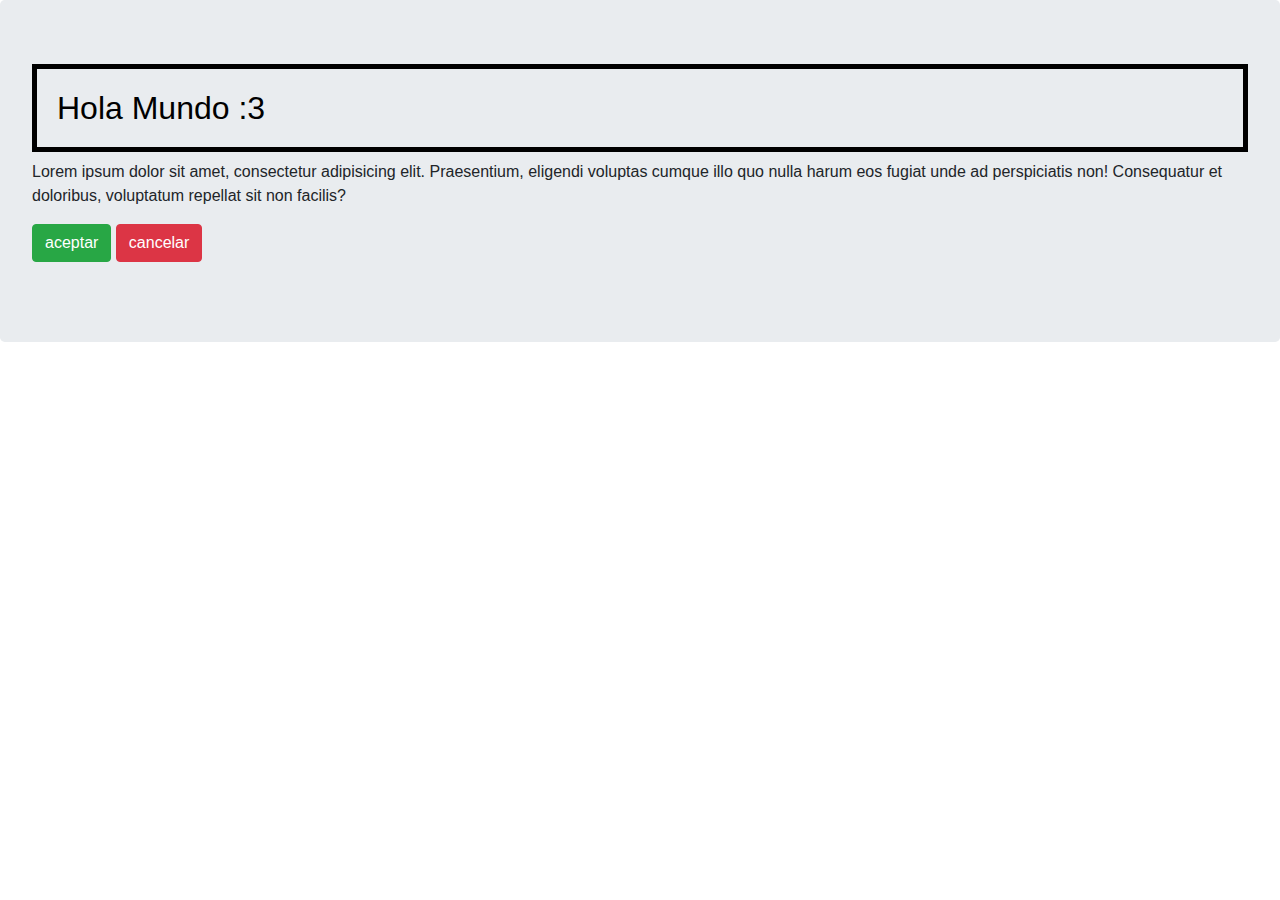
<file: Practica 1/index.html>
<!DOCTYPE html>
<html lang="en">
<head>
    <meta charset="UTF-8">
    <meta name="viewport" content="width=device-width, initial-scale=0.6">
    <title>Practica1</title>
    <link rel="stylesheet" href="main.css">
    <link rel="stylesheet" href="https://stackpath.bootstrapcdn.com/bootstrap/4.5.2/css/bootstrap.min.css" integrity="sha384-JcKb8q3iqJ61gNV9KGb8thSsNjpSL0n8PARn9HuZOnIxN0hoP+VmmDGMN5t9UJ0Z" crossorigin="anonymous">

</head>
<body>

    <div class = "container-fluid">
        <div class = "row">
            <div class = "col-md-">
                <div class = "jumbotron">
                    <h2 style="color: black">  Hola Mundo :3</h2>
                    <p>
                        Lorem ipsum dolor sit amet, consectetur adipisicing elit. Praesentium, eligendi voluptas cumque illo quo nulla harum eos fugiat unde ad perspiciatis non! Consequatur et doloribus, voluptatum repellat sit non facilis?
                        <p>
                            <a class ="btn btn-success btn-largo" href="http://uv.mx/fei">aceptar</a> 
                            <a class ="btn btn-danger btn-largo" href="http://youtube.com">cancelar</a>
                        </p>
                    </p>
                </div>
            </div>
        </div>
    </div>

    <script src="https://code.jquery.com/jquery-3.5.1.slim.min.js" integrity="sha384-DfXdz2htPH0lsSSs5nCTpuj/zy4C+OGpamoFVy38MVBnE+IbbVYUew+OrCXaRkfj" crossorigin="anonymous"></script>
    <script src="https://cdn.jsdelivr.net/npm/popper.js@1.16.1/dist/umd/popper.min.js" integrity="sha384-9/reFTGAW83EW2RDu2S0VKaIzap3H66lZH81PoYlFhbGU+6BZp6G7niu735Sk7lN" crossorigin="anonymous"></script>
    <script src="https://stackpath.bootstrapcdn.com/bootstrap/4.5.2/js/bootstrap.min.js" integrity="sha384-B4gt1jrGC7Jh4AgTPSdUtOBvfO8shuf57BaghqFfPlYxofvL8/KUEfYiJOMMV+rV" crossorigin="anonymous"></script>

</body>
</html>
</file>
<file: Practica 1/main.css>
h2 {
    margin-top: 19px;
    padding-top: 20px;
    padding-bottom: 20px;
    padding-left: 20px;
    padding-right: 20px;
    border-top-width: 5px;
    border-top-style: solid;
    border-right-width: 5px;
    border-right-style: solid;
    border-bottom-width: 5px;
    border-bottom-style: solid;
    border-left-width: 5px;
    border-left-style: solid;
}
</file>
